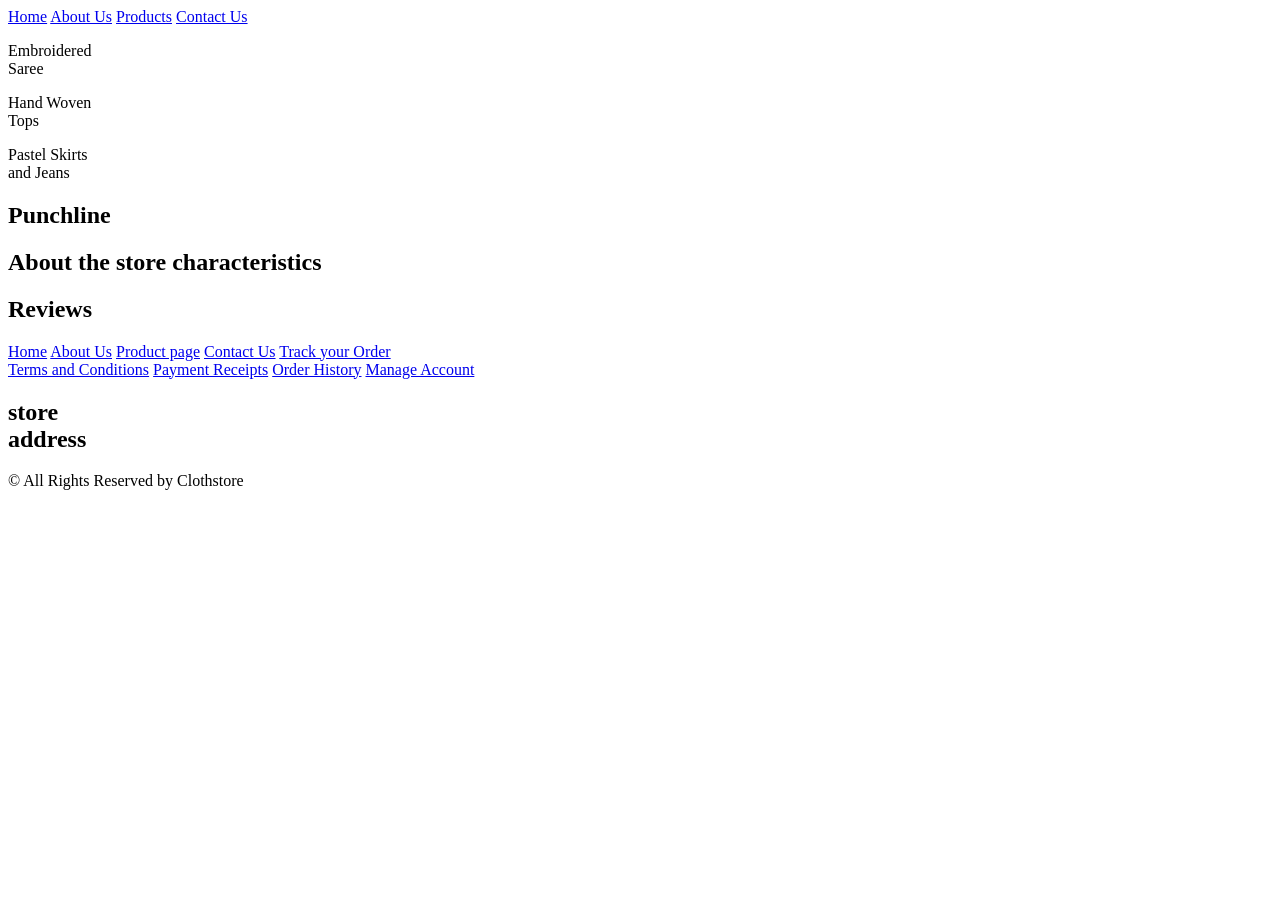
<file: about.html>
<!DOCTYPE html>
<html lang="en">
<head>
    <meta charset="UTF-8">
    <meta name="viewport" content="width=device-width, initial-scale=1.0">
    <title>About</title>
</head>
<body>
    <div class="website-container">
        <header class="nav-bar">
            <nav>
                <a href="#">Home</a>
                <a href="#">About Us</a>
                <a href="#">Products</a>
                <a href="#">Contact Us</a>
            </nav>

            <div class="profile"></div>
        </header>

        <main>
            <section class="hero-section">
                <div class="categories">
                <div class="category">
                    <div class="category-image">
                        <p>Embroidered <br> Saree</p>
                    </div>
                </div>
                <div class="category">
                    <div class="category-image">
                        <p>Hand Woven<br> Tops</p>
                    </div>
                </div>
                <div class="category">
                    <div class="category-image">
                        <p>Pastel Skirts <br> and Jeans</p>
                    </div>
                </div>
                </div>
                <div class="punchline">
                    <h2>Punchline</h2>
                    </div>
            </section>

            <section class="about-section">
                <div class="about-images">
                    <div class="about-image"></div>
                    <div class="about-image"></div>
                    </div>
                    <div class="about-content">
                        <h2>About the store characteristics</h2>
                    </div>
            </section>

            <section class="reviews-section">
                <div class="review-images">
                    <div class="review-image"></div>
                    <div class="review-image"></div>
                    <div class="review-image"></div>                
                </div>
                <h2>Reviews</h2>
            </section>
        </main>

        <footer class="footer">
            <div class="footer-content">

                <div class="footer-link">
                    <a href="#">Home</a>
                    <a href="#">About Us</a>
                    <a href="#">Product page</a>
                    <a href="#">Contact Us</a>
                    <a href="#">Track your Order</a>
                </div>

                <div class="footer-link">
                    <a href="#">Terms and Conditions</a>
                    <a href="#">Payment Receipts</a>
                    <a href="#">Order History</a>
                    <a href="#">Manage Account</a>
                </div>

                <div class="store-address">
                    <h2>store <br> address</h2>
                </div>
            </div>

            <div class="copyright">
                <p>&copy; All Rights Reserved by Clothstore</p>
            </div>
        </footer>
    </div>
</body>
</html>
</file>
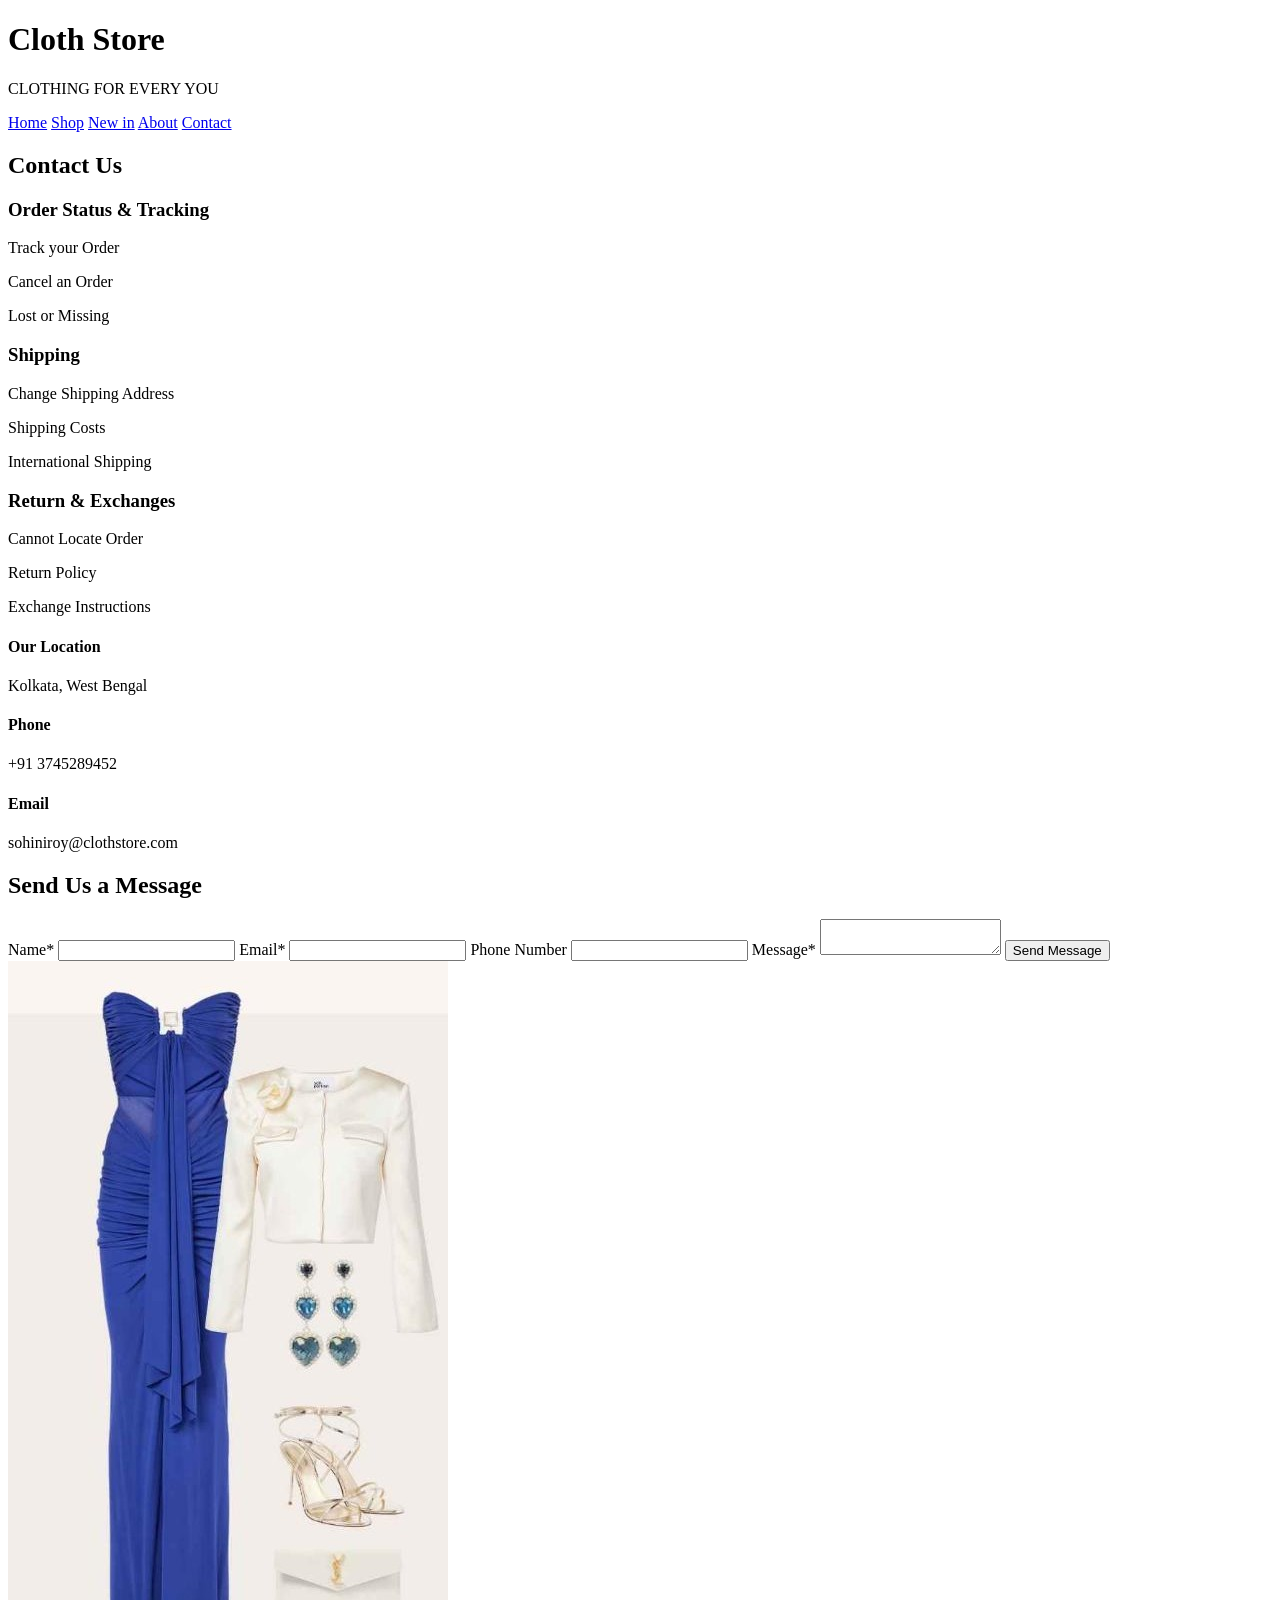
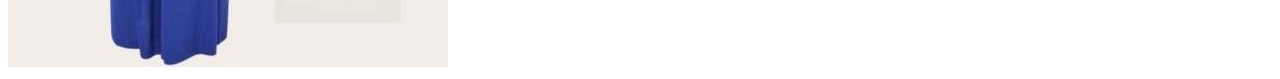
<file: contact.html>
<!DOCTYPE html>
<html lang="en">
<head>
    <meta charset="UTF-8">
    <meta name="viewport" content="width=device-width, initial-scale=1.0">
    <title>Contact Page</title>
</head>
<body>
    <header class="nav-bar">
        <div class="logo">
            <h1>Cloth Store</h1>
            <p>CLOTHING FOR EVERY YOU</p>
        </div>
        <nav>
            <a href="#">Home</a>
            <a href="#">Shop</a>
            <a href="#">New in</a>
            <a href="#">About</a>
            <a href="#">Contact</a>
        </nav>
        <div class="search-icon">
            <span></span>
        </div>
    </header>

    <main class="contact-container">
        <section class="contact-info">
            <h2>Contact Us</h2>
            <div class="help-section">
                 <h3>Order Status & Tracking </h3>
                 <p>Track your Order</p>
                 <p>Cancel an Order</p>
                 <p>Lost or Missing </p>
            </div>

            <div class="help-section">
                <h3>Shipping</h3>
                <p>Change Shipping Address</p>
                <p>Shipping Costs</p>
                <p>International Shipping</p>
            </div>

            <div class="help-section">
                <h3>Return & Exchanges</h3>
                <p>Cannot Locate Order</p>
                <p>Return Policy</p>
                <p>Exchange Instructions</p>
            </div>

            <div class="store-details">
                <h4>Our Location</h4>
                <p>Kolkata, West Bengal</p>

                <h4>Phone</h4>
                <p>+91 3745289452</p>

                <h4>Email</h4>
                <P>sohiniroy@clothstore.com</P>
            </div>
        </section>

        <section class="form-section">
             <form>
                <h2>Send Us a Message</h2>

                <label for="name">Name*</label>
                <input type="text" id="name" name="name" required>

                <label for="email">Email*</label>
                <input type="email" id="email" name="email" required>

                <label for="phone">Phone Number</label>
                <input type="tel" id="phone" name="phone">

                <label for="message">Message*</label>
                <textarea id="message" name="message" required></textarea>

                <button type="submit">Send Message</button>
             </form>
        </section>

        <section class="fashion-image">
            <img src="/Image/Fashion.jpg" alt="Fashion collection">
        </section>
    </main>


</body>
</html>
</file>
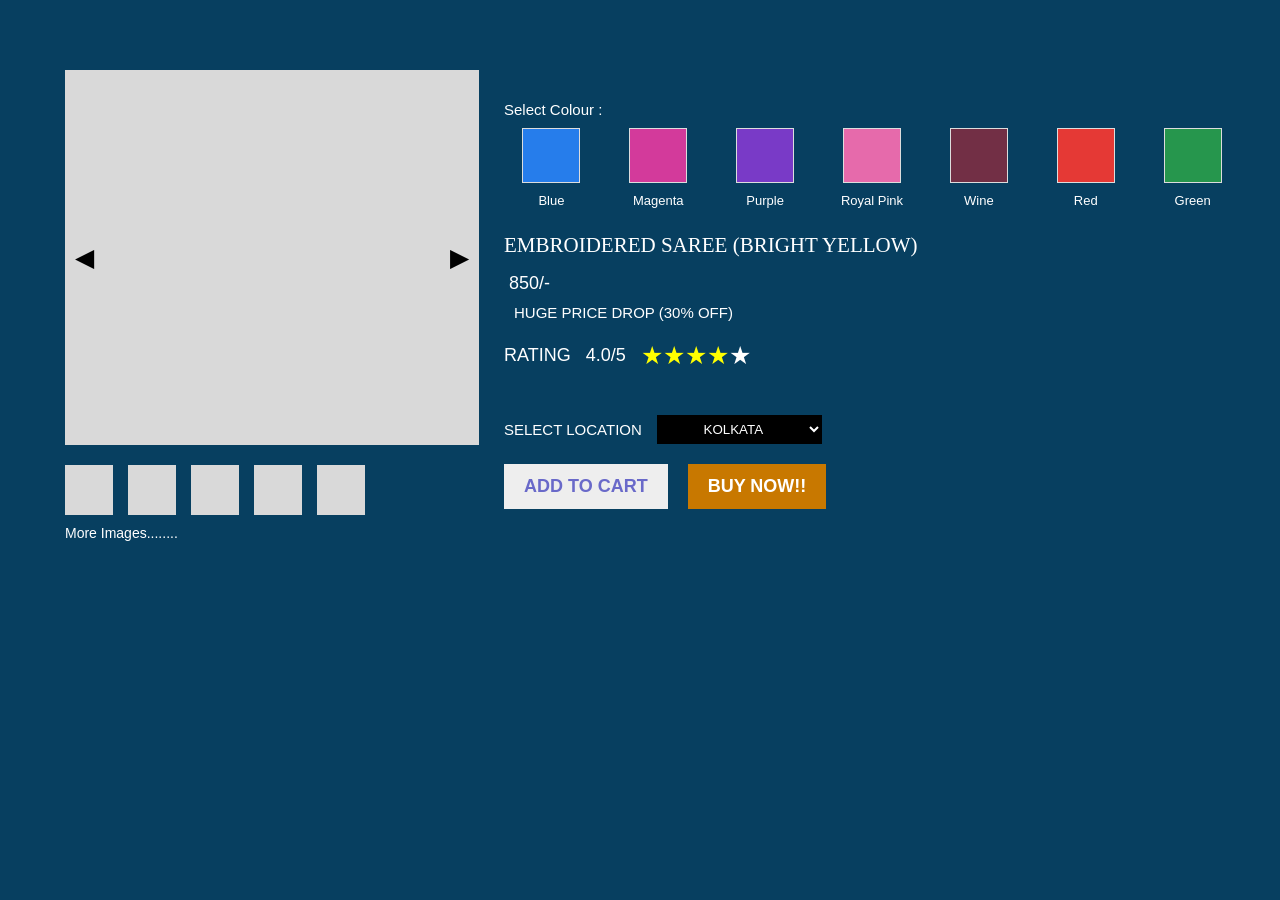
<file: product.html>
<!doctype html>
<html lang="en">
  <head>
    <meta charset="UTF-8" />
    <meta name="viewport" content="width=device-width, initial-scale=1.0" />

    <title>Product Details</title>

    <link rel="stylesheet" href="/css/style.css" />
  </head>

  <body>
    <div class="product-container">
      
      <div class="product-gallery">
        <div class="main-image">
          <span class="left-arrow">◀</span>
          <span class="right-arrow">▶</span>
        </div>

        <div class="gallery-bottom">
          <div class="thumbnails">
            <div></div>
            <div></div>
            <div></div>
            <div></div>
            <div></div>
          </div>

          <p>More Images........</p>
        </div>
      </div>

      
      <div class="product-info">
        
        <div class="color-section">
          <p class="heading">Select Colour :</p>

          <div class="color-options">
            <div class="color-item">
              <div class="color-box blue"></div>
              <p>Blue</p>
            </div>

            <div class="color-item">
              <div class="color-box magenta"></div>
              <p>Magenta</p>
            </div>

            <div class="color-item">
              <div class="color-box purple"></div>
              <p>Purple</p>
            </div>

            <div class="color-item">
              <div class="color-box royal-pink"></div>
              <p>Royal Pink</p>
            </div>

            <div class="color-item">
              <div class="color-box wine"></div>
              <p>Wine</p>
            </div>

            <div class="color-item">
              <div class="color-box red"></div>
              <p>Red</p>
            </div>

            <div class="color-item">
              <div class="color-box green"></div>
              <p>Green</p>
            </div>
          </div>
        </div>

        <h2>EMBROIDERED SAREE (BRIGHT YELLOW)</h2>

        
        <p class="price">850/-</p>

        <p class="discount">HUGE PRICE DROP (30% OFF)</p>

        
        <div class="rating">
          <span>RATING</span>

          <span>4.0/5</span>

          <span class="stars">★★★★<span>★</span></span>
        </div>

       
        <div class="location">
          <label for="location">SELECT LOCATION</label>

          <select id="location">
            <option>KOLKATA</option>
            <option>DELHI</option>
            <option>MUMBAI</option>
            <option>BANGALORE</option>
          </select>
        </div>

        
        <div class="buttons">
          <button class="cart-btn">ADD TO CART</button>

          <button class="buy-btn">BUY NOW!!</button>
        </div>
      </div>
    </div>
  </body>
</html>
</file>
<file: css/style.css>
* {
    margin: 0;
    padding: 0;
    box-sizing: border-box;
}

body {
    background-color: #073F60;
    font-family: Arial, sans-serif;
    color: white;
}


.product-container {

    width: 95%;
    max-width: 1200px;

    min-height: 530px;

    margin: 40px auto;
    padding: 25px;

    display: grid;

    grid-template-columns: 36% 64%;

    gap: 25px;

    align-items: center;
}



.product-gallery {
    width: 100%;
}


.main-image {

    width: 100%;
    height: 375px;

    background-color: #D9D9D9;

    position: relative;

    display: flex;
    align-items: center;
    justify-content: space-between;

    padding: 10px;
}


.left-arrow,
.right-arrow {

    color: black;

    font-size: 25px;

    cursor: pointer;
}



.gallery-bottom {
    margin-top: 20px;
}

.thumbnails {

    display: flex;

    gap: 15px;
}

.thumbnails div {

    width: 48px;
    height: 50px;

    background-color: #D9D9D9;
}

.gallery-bottom p {

    margin-top: 10px;

    font-size: 14px;
}



.product-info {
    width: 100%;
}



.color-section {
    margin-bottom: 25px;
}

.heading {
    font-size: 15px;
    margin-bottom: 10px;
}



.color-options {

    display: flex;

    flex-direction: row;

    align-items: flex-start;

    justify-content: space-between;

    gap: 12px;

    flex-wrap: nowrap;

    width: 100%;
}



.color-item {

    flex: 1;

    min-width: 0;

    text-align: center;
}



.color-box {

    width: 100%;
    max-width: 58px;

    height: 55px;

    margin: 0 auto 10px;

    border: 1px solid #DDDDDD;
}



.blue {
    background-color: #267DEB;
}

.magenta {
    background-color: #D33A9B;
}

.purple {
    background-color: #793AC7;
}

.royal-pink {
    background-color: #E66AAB;
}

.wine {
    background-color: #722F45;
}

.red {
    background-color: #E53935;
}

.green {
    background-color: #26964D;
}


.color-item p {

    font-size: 13px;

    margin-top: 5px;
}



.product-info h2 {

    font-family: Georgia, serif;

    font-size: 21px;

    font-weight: normal;

    margin-bottom: 15px;
}



.price {

    font-size: 18px;

    margin-left: 5px;
}


.discount {

    font-size: 15px;

    margin: 10px 0 20px 10px;
}


.rating {

    display: flex;

    align-items: center;

    gap: 15px;

    margin-bottom: 45px;

    font-size: 18px;
}

.stars {

    color: yellow;

    font-size: 25px;
}

.stars span {
    color: white;
}



.location {

    display: flex;

    align-items: center;

    gap: 15px;

    margin-bottom: 20px;
}

.location label {
    font-size: 15px;
}

.location select {

    width: 165px;

    padding: 6px;

    background-color: black;

    color: white;

    border: none;

    text-align: center;
}


.buttons {

    display: flex;

    align-items: center;

    gap: 20px;
}

.buttons button {

    padding: 12px 20px;

    font-size: 18px;

    font-weight: bold;

    border: none;

    cursor: pointer;
}



.cart-btn {

    background-color: #EEEEEE;

    color: #6969C9;
}


.buy-btn {

    background-color: #C87800;

    color: white;
}



.cart-btn:hover {
    background-color: #CCCCCC;
}

.buy-btn:hover {
    background-color: #A85E00;
}


@media (max-width: 900px) {

    .product-container {

        grid-template-columns: 40% 60%;

        gap: 15px;

        padding: 15px;
    }

    .main-image {
        height: 300px;
    }

    .color-options {
        gap: 5px;
    }

    .color-box {
        height: 40px;
    }

    .product-info h2 {
        font-size: 17px;
    }

    .rating {
        gap: 8px;
        margin-bottom: 25px;
    }

}

@media (max-width: 650px) {

    .product-container {

        display: flex;

        flex-direction: column;

        width: 95%;

        margin: 20px auto;

    }

    .product-gallery,
    .product-info {
        width: 100%;
    }

    .main-image {
        height: 320px;
    }

    .color-options {
        flex-wrap: wrap;
        justify-content: flex-start;
        gap: 15px;
    }

    .color-item {
        flex: 0 0 65px;
    }

    .color-box {
        height: 50px;
    }

    .buttons {
        flex-wrap: wrap;
    }

}
</file>
